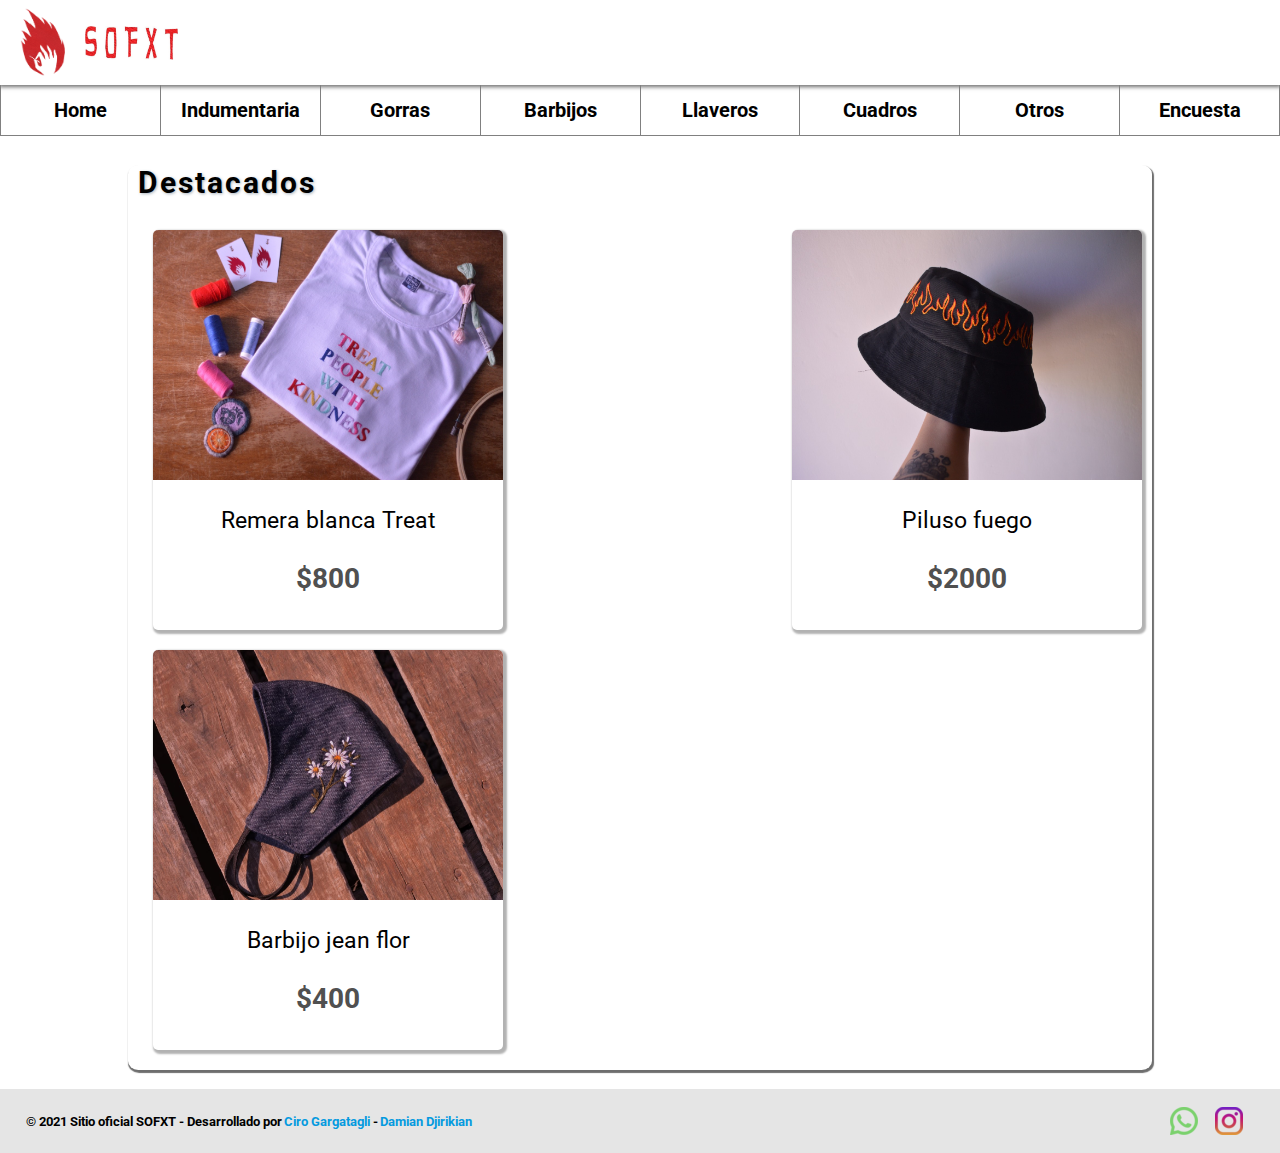
<file: public/html/index.html>
<!DOCTYPE html>
<html lang="es">

<head>
    <!-- Required meta tags -->
    <meta charset="utf-8">
    <meta name="viewport" content="width=device-width, initial-scale=1, shrink-to-fit=no">
    <!-- Estilos -->
    <link rel="stylesheet" href="../css/index.css" TYPE="text/css">
    <link rel="shortcut icon" href="../img/logo.png">
    <title>SOFXT</title>

    <!-- Fuentes -->
    <link rel="preconnect" href="https://fonts.googleapis.com">
    <link rel="preconnect" href="https://fonts.gstatic.com" crossorigin>
    <link href="https://fonts.googleapis.com/css2?family=Roboto:wght@100&display=swap" rel="stylesheet">
    <link rel="stylesheet" href="https://use.fontawesome.com/releases/v5.8.1/css/all.css"
        integrity="sha384-50oBUHEmvpQ+1lW4y57PTFmhCaXp0ML5d60M1M7uH2+nqUivzIebhndOJK28anvf" crossorigin="anonymous">

    <!-- jQuery-->
    <script src="../js/jquery-3.6.0.min.js"></script>
</head>

<body>
    <header>
        <div class="logo">
            <a href="index.html" class="logo-header"><img src="../img/logo.png" alt="Logo" class="imagen-logo"></a>
            <img src="../img/titulo.jpeg" class="imagen-titulo">
        </div>
        <div class="compra">
            <p class="cantidad-carrito" id="carrito"></p>
            <i class="fas fa-shopping-cart carrito"></i>
        </div>
    </header>

    <nav class="menu">
        <div class="item-menu">
            <a href="index.html" class="item-menu-enlace">Home</a>
        </div>
        <div class="item-menu">
            <a href="indumentaria.html" class="item-menu-enlace">Indumentaria</a>
        </div>
        <div class="item-menu">
            <a href="gorras.html" class="item-menu-enlace">Gorras</a>
        </div>
        <div class="item-menu">
            <a href="barbijos.html" class="item-menu-enlace">Barbijos</a>
        </div>
        <div class="item-menu">
            <a href="llaveros.html" class="item-menu-enlace">Llaveros</a>
        </div>
        <div class="item-menu">
            <a href="cuadros.html" class="item-menu-enlace">Cuadros</a>
        </div>
        <div class="item-menu">
            <a href="otros.html" class="item-menu-enlace">Otros</a>
        </div>
        <div class="item-menu">
            <a href="encuesta.html" class="item-menu-enlace">Encuesta</a>
        </div>
    </nav>

    <main>
        <div class="container">
            <section class="section" id="Home">
                <h3>Destacados</h3>
                <div class="articulos">
                    <div class="articulo" id="1">
                        <img src="../img/articulos/Indumentaria/blanca-treat.jpeg" alt="Remera blanca Treat">
                        <p class="descripcion">Remera blanca Treat</p>
                        <p class="precio">$800</p>
                    </div>
                    <div class="articulo" id="2">
                        <img src="../img/articulos/GORRAS/piluso-fuego.jpeg" alt="Piluso fuego">
                        <p class="descripcion">Piluso fuego</p>
                        <p class="precio">$2000</p>
                    </div>
                    <div class="articulo" id="3">
                        <img src="../img/articulos/Barbijos/barbijo-jean-flor.jpeg" alt="Barbijo jean flor">
                        <p class="descripcion">Barbijo jean flor</p>
                        <p class="precio">$400</p>
                    </div>
                </div>
            </section>
        </div>
    </main>

    <footer>
        &copy; 2021 Sitio oficial SOFXT - Desarrollado por
        <a class="desarrollador" href="https://www.linkedin.com/in/ciro-gargatagli-g%C3%B3mez-aba44a1a9/">Ciro
            Gargatagli</a>
        -
        <a class="desarrollador" href="https://www.linkedin.com/in/damian-djirikian-921171b9/">Damian
            Djirikian</a>

        <div class="contacto">
            <a href="#" class="icono wsp"><img src="../img/whatsapp.png">
            </a>
            <a href="https://www.instagram.com/sofxtartetextil/?hl=es-la" class="icono ig"><img
                    src="../img/instagram.png">
            </a>

        </div>

    </footer>
    <script type="module" src="../js/home.js"></script>
</body>

</html>
</file>
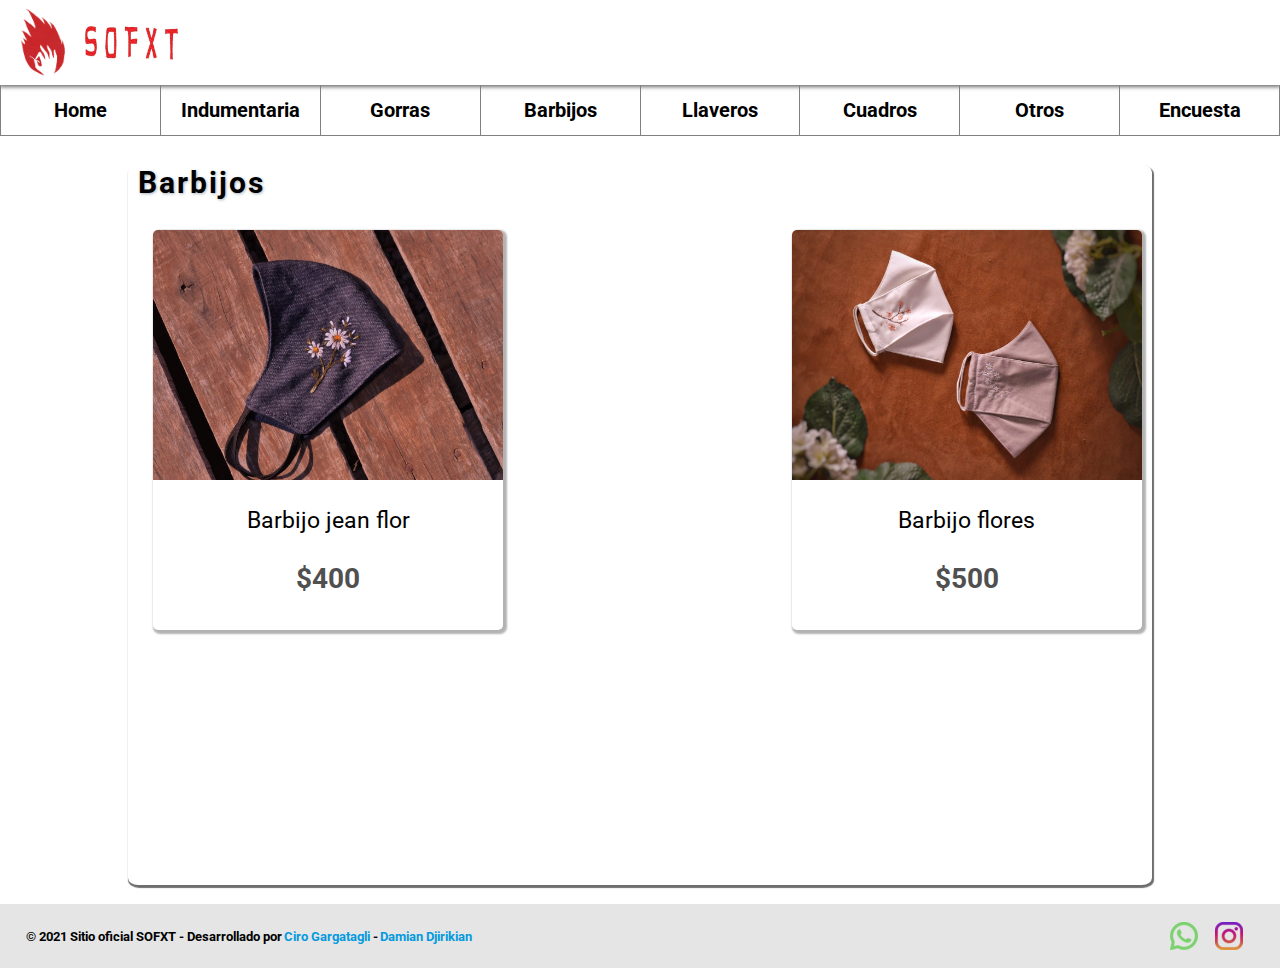
<file: public/html/barbijos.html>
<!DOCTYPE html>
<html lang="es">

<head>
    <!-- Required meta tags -->
    <meta charset="utf-8">
    <meta name="viewport" content="width=device-width, initial-scale=1, shrink-to-fit=no">
    <!-- Estilos -->
    <link rel="stylesheet" href="../css/index.css" TYPE="text/css">
    <link rel="shortcut icon" href="../img/logo.png">
    <title>SOFXT</title>

    <!-- Fuentes -->
    <link rel="preconnect" href="https://fonts.googleapis.com">
    <link rel="preconnect" href="https://fonts.gstatic.com" crossorigin>
    <link href="https://fonts.googleapis.com/css2?family=Roboto:wght@100&display=swap" rel="stylesheet">
</head>

<body>
    <header>
        <div class="logo">
            <a href="index.html" class="logo-header"><img src="../img/logo.png" alt="Logo" class="imagen-logo"></a>
            <img src="../img/titulo.jpeg" class="imagen-titulo">
        </div>
    </header>

    <nav class="menu">
        <div class="item-menu">
            <a href="index.html" class="item-menu-enlace">Home</a>
        </div>
        <div class="item-menu">
            <a href="indumentaria.html" class="item-menu-enlace">Indumentaria</a>
        </div>
        <div class="item-menu">
            <a href="gorras.html" class="item-menu-enlace">Gorras</a>
        </div>
        <div class="item-menu">
            <a href="barbijos.html" class="item-menu-enlace">Barbijos</a>
        </div>
        <div class="item-menu">
            <a href="llaveros.html" class="item-menu-enlace">Llaveros</a>
        </div>
        <div class="item-menu">
            <a href="cuadros.html" class="item-menu-enlace">Cuadros</a>
        </div>
        <div class="item-menu">
            <a href="otros.html" class="item-menu-enlace">Otros</a>
        </div>
        <div class="item-menu">
            <a href="encuesta.html" class="item-menu-enlace">Encuesta</a>
        </div>
    </nav>

    <main>
        <div class="container">
            <section class="section" id="barbijos">
                <h3>Barbijos</h3>
                <div class="articulos">
                    <div class="articulo">
                        <img src="../img/articulos/Barbijos/barbijo-jean-flor.jpeg" alt="Barbijo jean flor">
                        <p class="descripcion">Barbijo jean flor</p>
                        <p class="precio">$400</p>
                    </div>
                    <div class="articulo">
                        <img src="../img/articulos/Barbijos/barbijo-flores.jpeg" alt="Barbijo flores">
                        <p class="descripcion">Barbijo flores</p>
                        <p class="precio">$500</p>
                    </div>
                </div>
            </section>
        </div>
    </main>

    <footer>
        &copy; 2021 Sitio oficial SOFXT - Desarrollado por
        <a class="desarrollador" href="https://www.linkedin.com/in/ciro-gargatagli-g%C3%B3mez-aba44a1a9/">Ciro
            Gargatagli</a>
        -
        <a class="desarrollador" href="https://www.linkedin.com/in/damian-djirikian-921171b9/">Damian
            Djirikian</a>

        <div class="contacto">
            <a href="#" class="icono wsp"><img src="../img/whatsapp.png">
            </a>
            <a href="https://www.instagram.com/sofxtartetextil/?hl=es-la" class="icono ig"><img
                    src="../img/instagram.png">
            </a>

        </div>

    </footer>
</body>

</html>
</file>
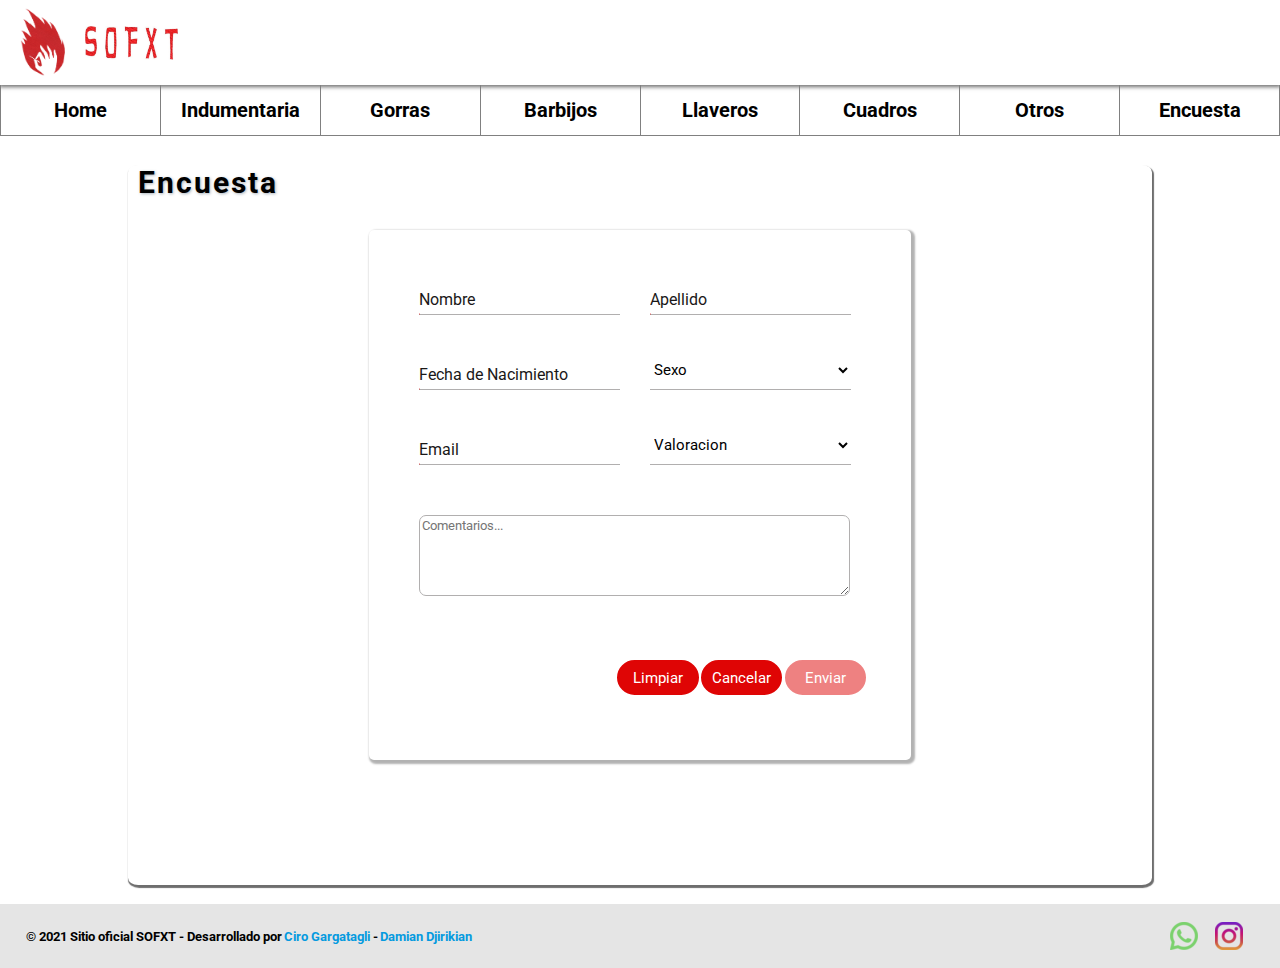
<file: public/html/encuesta.html>
<!DOCTYPE html>
<html lang="es">

<head>
    <!-- Required meta tags -->
    <meta charset="utf-8">
    <meta name="viewport" content="width=device-width, initial-scale=1, shrink-to-fit=no">
    <!-- Estilos -->
    <link rel="stylesheet" href="../css/index.css" TYPE="text/css">
    <link rel="stylesheet" href="../css/encuesta.css" TYPE="text/css">
    <link rel="shortcut icon" href="../img/logo.png">
    <title>SOFXT</title>

    <!-- Fuentes -->
    <link rel="preconnect" href="https://fonts.googleapis.com">
    <link rel="preconnect" href="https://fonts.gstatic.com" crossorigin>
    <link href="https://fonts.googleapis.com/css2?family=Roboto:wght@100&display=swap" rel="stylesheet">
</head>

<body>
    <header>
        <div class="logo">
            <a href="index.html" class="logo-header"><img src="../img/logo.png" alt="Logo" class="imagen-logo"></a>
            <img src="../img/titulo.jpeg" class="imagen-titulo">
        </div>
    </header>

    <nav class="menu">
        <div class="item-menu">
            <a href="index.html" class="item-menu-enlace">Home</a>
        </div>
        <div class="item-menu">
            <a href="indumentaria.html" class="item-menu-enlace">Indumentaria</a>
        </div>
        <div class="item-menu">
            <a href="gorras.html" class="item-menu-enlace">Gorras</a>
        </div>
        <div class="item-menu">
            <a href="barbijos.html" class="item-menu-enlace">Barbijos</a>
        </div>
        <div class="item-menu">
            <a href="llaveros.html" class="item-menu-enlace">Llaveros</a>
        </div>
        <div class="item-menu">
            <a href="cuadros.html" class="item-menu-enlace">Cuadros</a>
        </div>
        <div class="item-menu">
            <a href="otros.html" class="item-menu-enlace">Otros</a>
        </div>
        <div class="item-menu fix-bottom">
            <a href="encuesta.html" class="item-menu-enlace">Encuesta</a>
        </div>

        <i class="fas fa-shopping-cart"></i>
    </nav>

    <main>
        <div class="container">
            <section class="section" id="Encuesta">
                <h3>Encuesta</h3>
                <form id="form-encuesta" class="encuesta">
                    <div class="line-encuesta">
                        <div class="item-encuesta">
                            <input type="text" id="nombre" required>
                            <label for="nombre" class="lbl-nombre">
                                <span class="text-nomb">Nombre</span>
                            </label>
                        </div>
                        <div class="item-encuesta">
                            <input type="text" id="apellido" required>
                            <label for="apellido" class="lbl-nombre">
                                <span class="text-nomb">Apellido</span>
                            </label>
                        </div>
                    </div>
                    <p class="error error-izquierdo ocultar-error" id="error-nombre">Ingresar solo letras</p>
                    <p class="error error-izquierdo ocultar-error" id="nombre-requerido">Este campo es obligatorio</p>
                    <p class="error error-derecho ocultar-error" id="error-apellido">Ingresar solo letras</p>
                    <p class="error error-derecho ocultar-error" id="apellido-requerido">Este campo es obligatorio</p>
                    <div class="line-encuesta">
                        <div class="item-encuesta">
                            <input type="text" id="fechaNac" required>
                            <label for="fechaNac" class="lbl-nombre">
                                <span class="text-nomb">Fecha de Nacimiento</span>
                            </label>
                        </div>
                        <div class="item-encuesta select-encuesta"">
                            <select name=" sexo" id="sexo">
                            <option selected="true" disabled="disabled">Sexo</option>
                            <option value="masculino">Masculino</option>
                            <option value="femenino">Femenino</option>
                            <option value="noBinario">No binario</option>
                            <option value="noContestar">Prefiero no contestar</option>
                            </select>
                        </div>
                    </div>
                    <p class="error error-izquierdo ocultar-error" id="error-fecha">Formato de fecha inválido
                        (dd-mm-yyy)</p>
                    <p class="error error-izquierdo ocultar-error" id="fecha-requerida">Este campo es obligatorio</p>
                    <p class="error error-derecho ocultar-error" id="sexo-requerido">Este campo es obligatorio</p>
                    <div class="line-encuesta">
                        <div class="item-encuesta">
                            <input type="text" id="email" required>
                            <label for="email" class="lbl-nombre">
                                <span class="text-nomb">Email</span>
                            </label>
                        </div>
                        <div class="item-encuesta select-encuesta"">
                            <select name=" valoracion" id="valoracion">
                            <option selected="true" disabled="disabled">Valoracion</option>
                            <option value="lamentable">Lamentable</option>
                            <option value="mala">Mala</option>
                            <option value="podriaSerMejor">Podría ser mejor</option>
                            <option value="cumpleExpectativas">Cumple con mis expectativas</option>
                            <option value="meEncanto">Me encantó</option>
                            </select>
                        </div>
                    </div>
                    <p class="error error-izquierdo ocultar-error" id="error-email">Formato de email inválido</p>
                    <p class="error error-izquierdo ocultar-error" id="email-requerido">Este campo es obligatorio</p>
                    <p class="error error-derecho ocultar-error" id="valoracion-requerida">Este campo es obligatorio</p>
                    <div class="line-encuesta container-comentario">
                        <div class="comentario-encuesta">
                            <textarea for="comentario" class="comentarios" rows="5" cols="50"
                                placeholder="Comentarios..." id="comentario"></textarea>
                        </div>
                    </div>
                    <div class="line-encuesta container-buttons">
                        <div class="buttons">
                            <button class="button" id="limpiar">Limpiar</button>
                            <button class="button" id="cancelar">Cancelar</button>
                            <button type="submit" form="form-encuesta" class="button" id="formulario" formnovalidate
                                disabled>
                                Enviar
                            </button>
                        </div>
                    </div>
                </form>
            </section>
        </div>
    </main>

    <footer>
        &copy; 2021 Sitio oficial SOFXT - Desarrollado por
        <a class="desarrollador" href="https://www.linkedin.com/in/ciro-gargatagli-g%C3%B3mez-aba44a1a9/">Ciro
            Gargatagli</a>
        -
        <a class="desarrollador" href="https://www.linkedin.com/in/damian-djirikian-921171b9/">Damian
            Djirikian</a>

        <div class="contacto">
            <a href="#" class="icono wsp"><img src="../img/whatsapp.png">
            </a>
            <a href="https://www.instagram.com/sofxtartetextil/?hl=es-la" class="icono ig"><img
                    src="../img/instagram.png">
            </a>

        </div>

    </footer>
    <script type="module" src="../js/encuesta.js"></script>
</body>

</html>
</file>
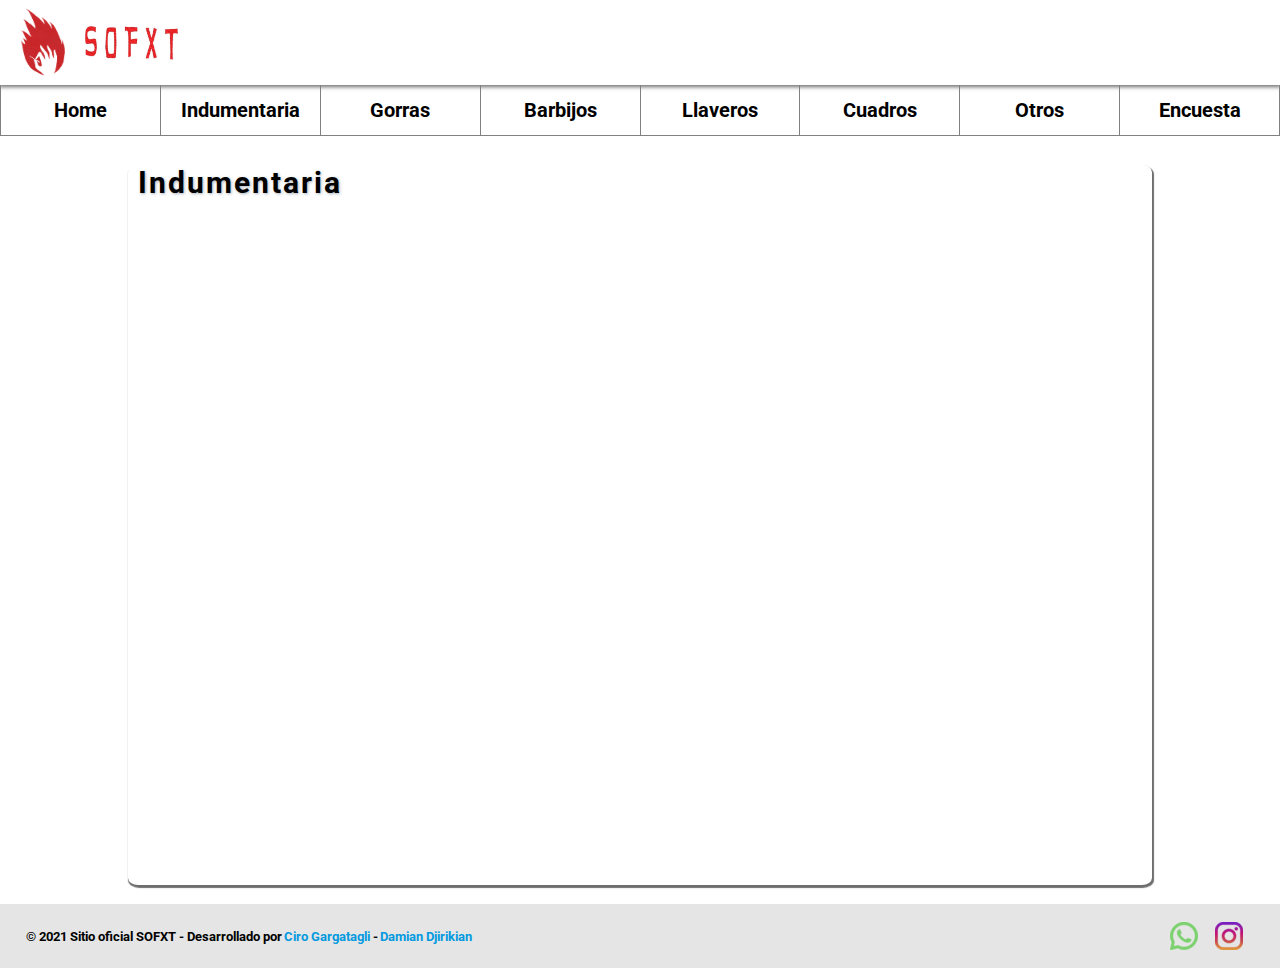
<file: public/html/indumentaria.html>
<!DOCTYPE html>
<html lang="es">

<head>
    <!-- Required meta tags -->
    <meta charset="utf-8">
    <meta name="viewport" content="width=device-width, initial-scale=1, shrink-to-fit=no">
    <!-- Estilos -->
    <link rel="stylesheet" href="../css/index.css" TYPE="text/css">
    <link rel="shortcut icon" href="../img/logo.png">
    <title>SOFXT</title>

    <!-- Fuentes -->
    <link rel="preconnect" href="https://fonts.googleapis.com">
    <link rel="preconnect" href="https://fonts.gstatic.com" crossorigin>
    <link href="https://fonts.googleapis.com/css2?family=Roboto:wght@100&display=swap" rel="stylesheet">

    <!-- jQuery-->
    <script src="../js/jquery-3.6.0.min.js"></script>
</head>

<body>
    <header>
        <div class="logo">
            <a href="index.html" class="logo-header"><img src="../img/logo.png" alt="Logo" class="imagen-logo"></a>
            <img src="../img/titulo.jpeg" class="imagen-titulo">
        </div>
    </header>

    <nav class="menu">
        <div class="item-menu">
            <a href="index.html" class="item-menu-enlace">Home</a>
        </div>
        <div class="item-menu">
            <a href="indumentaria.html" class="item-menu-enlace">Indumentaria</a>
        </div>
        <div class="item-menu">
            <a href="gorras.html" class="item-menu-enlace">Gorras</a>
        </div>
        <div class="item-menu">
            <a href="barbijos.html" class="item-menu-enlace">Barbijos</a>
        </div>
        <div class="item-menu">
            <a href="llaveros.html" class="item-menu-enlace">Llaveros</a>
        </div>
        <div class="item-menu">
            <a href="cuadros.html" class="item-menu-enlace">Cuadros</a>
        </div>
        <div class="item-menu">
            <a href="otros.html" class="item-menu-enlace">Otros</a>
        </div>
        <div class="item-menu">
            <a href="encuesta.html" class="item-menu-enlace">Encuesta</a>
        </div>
    </nav>

    <main>
        <div class="container">
            <section class="section" id="Indumentaria">
                <h3>Indumentaria</h3>
                <div class="articulos" id="articulos">
                </div>
            </section>
        </div>
    </main>

    <footer>
        &copy; 2021 Sitio oficial SOFXT - Desarrollado por
        <a class="desarrollador" href="https://www.linkedin.com/in/ciro-gargatagli-g%C3%B3mez-aba44a1a9/">Ciro
            Gargatagli</a>
        -
        <a class="desarrollador" href="https://www.linkedin.com/in/damian-djirikian-921171b9/">Damian
            Djirikian</a>

        <div class="contacto">
            <a href="#" class="icono wsp"><img src="../img/whatsapp.png">
            </a>
            <a href="https://www.instagram.com/sofxtartetextil/?hl=es-la" class="icono ig"><img
                    src="../img/instagram.png">
            </a>
        </div>
    </footer>
    <script type="module" src="../js/indumentaria.js"></script>
</body>

</html>
</file>
<file: public/css/index.css>
* {
    font-family: 'Roboto', sans-serif
}

html {
    min-height: 100vh;
    width: 100%;
  }

body {
    min-height: 100vh;
    margin: 0;
  }

a {
    text-decoration: none;
}

header {
    width: 100%;
    height: 85px;
    box-shadow: 0px 1px 4px 1px rgb(110, 110, 110);
    background-color: white;
}

.logo {
    display: flex;
    float: left;
    align-items: center;
    height: 100%;
}

.logo-header {
    display: block;
    margin-left: 20px;
    margin-bottom: 1%;
    margin-top: 0.5%;
    height: 80%;
    width: 45px;
}

.imagen-logo{
    width: 100%;
    height: 100%;
}

.imagen-titulo {
    display: block;
    height: 40%;
    margin-left: 20px;
}

.compra {
    display: flex;
    float: right;
    align-items: center;
    height: 100%;
    width: 5%;
    margin-right: 15px;
}

.cantidad-carrito {
    margin-right: 2%;
    font-size: 20px;
}

.carrito {
    margin-left: 5%;
    font-size: 25px;
    color: rgb(223, 5, 5);
}

.menu {
    display: flex;
    height: 50px;
    width: 100%;
}

.item-menu {
    height: 100%;
    width: 12.5%;
    border-bottom: gray 1px solid;
    border-right: gray 1px solid;
    transition: all 100ms;
}

.item-menu:first-child {
    border-left: gray 1px solid;
}

.item-menu:hover{
    font-size: 1.3rem;
    background-color: rgba(0, 0, 0, 0.03);
}

.item-menu-enlace {
    display: block;
    line-height: 50px;
    font-family: 'Roboto';
    font-weight: bolder;
    color: black;
    font-size: 20px;
    text-align: center;
}

main {
    margin: 0 auto;  
    min-height: 80vh;
    width: 80%;
    height: 100%;
    margin-bottom: 1.5%;
    border-radius: 1%;
    box-shadow: 1px 2px 1px 1px rgb(110, 110, 110);
    margin-top: 10px;
}

.container{
    width: 100%;
    height: 100%;
}

.section{
    font-family: 'Roboto';
    width: 98%;
    margin-left: 1%;
}

.section h3 {
    font-size: 30px;
    letter-spacing: 2px;
    text-shadow: 1px 1px 3px #34495e69;
}

.articulos{
    display: flex;
    flex-direction: row;
    flex-wrap: wrap;
    justify-content: space-between;
    width: 100%;
    height: 100%;
}
.articulo {
    margin-bottom: 20px;
    margin-left: 15px;
    transition: all 0.4s ease;
    box-shadow: 2px 2px 2px 2px rgba(0, 0, 0, 0.3);
    border-radius: 5px;
    border-color: #34495e;
    overflow: hidden;
    background-color: white;
    width: 350px;
    height: 400px;
    transition: all 250ms;
}

.articulo:hover {
    background-color: rgba(240, 240, 240, 0.3);
    box-shadow: 2px 2px 2px 2px rgba(253, 33, 33, 0.7);
    cursor: pointer;
}

.articulo:hover .descripcion {
    font-size: 25px;
    text-shadow: 1px 1px 3px #34495e69;
    transition: all 200ms;
}

.articulo:hover .precio {
    font-size: 31px;
    transition: all 200ms;
}

.articulo img {
    width: 100%;
    height: 250px;
}

.imagen-opaca {
    opacity: 0.65;
}

.descripcion {
    font-size: 23px;
    text-align: center;
}

.precio {
    font-size: 28px;
    text-align: center;
    font-weight: bold;
    color: rgb(80, 80, 80);
}


footer {
    font-weight: bolder;
    font-size: 0.8rem;
    background-color: rgba(0, 0, 0, 0.103);
    bottom: 0;
    height: 4rem;
    width: 98%;
    display: flex;
    align-items: center; 
    padding-left: 2%;
}
.desarrollador{    
    text-decoration: none;
    color: rgb(5, 154, 223);
    padding-left: 0.2%;
    padding-right: 0.2%;
}

.contacto{
    display: flex;
    height: 43%;    
    width: 100px;
    margin-left: auto;
    margin-right: 2%;
}

.icono{
    display: block;
    height: 100%;
    width: 30px;
    margin-left: 15%;
}
</file>
<file: public/css/encuesta.css>
.buttons{
    display: flex;
    width: 50%;
    text-align: center;
    margin: auto;
    margin-top: 1%;
    justify-content: end;
}

.button{
    cursor: pointer;
    width: 100px;
    height: 35px;   
    background-color: rgb(223, 5, 5);
    color: rgb(255, 255, 255);
    border: 2px solid rgb(223, 5, 5);
    border-radius: 20px;
    font-size: 15px;
    margin-left: 1%;
}

#formulario:disabled{
    opacity: 0.5;
    cursor: default;
}

.encuesta{
    margin-bottom: 20px;
    margin-left: 15px;
    transition: all 0.4s ease;
    box-shadow: 2px 2px 2px 2px rgba(0, 0, 0, 0.3);
    border-radius: 5px;
    border-color: #34495e;
    overflow: hidden;
    background-color: white;
    width: 50%;
    height: 500px;
    transition: all 250ms;
    margin: auto;
    padding: 2% 2% 1% 2%;
}
.line-encuesta{
    width: 100%;
    height: 60px;
    margin-top: 3%;
    display: flex;
}

.item-encuesta{
    width: 40%;
    margin-left: 6%;
    height: 50px;
    position: relative;
    overflow: hidden;
    display: flex;
    align-items: center;
}
.item-encuesta input{
    width: 100%;
    height: 100%;
    background: none;
    color: rgb(0, 0, 0);
    padding-top: 20px;
    border: none;
    outline: 0px;
}
.item-encuesta .lbl-nombre{
    position: absolute;
    bottom: 0;
    left: 0;
    width: 100%;
    height: 100%;
    pointer-events: none;
    border-bottom: 1px solid #b1afaf;
}

.item-encuesta .lbl-nombre::after{
    content: '';
    position: absolute;
    left: 0;
    bottom: -1px;
    width: 100%;
    height: 100%;
    border-bottom: 2px solid rgb(223, 5, 5);
    transform: translateX(-100%);
    transition: all 0.3s ease;
}
.text-nomb{
    position: absolute;
    bottom: 5px;
    left: 0;
    transition: all 0.3s ease;
    color: rgb(26, 24, 24);
}
.item-encuesta input:focus + .lbl-nombre .text-nomb,
.item-encuesta input:valid + .lbl-nombre .text-nomb{
    transform: translateY(-150%);
    font-size: 12px;
    color: rgb(223, 5, 5);
}
.item-encuesta input:focus + .lbl-nombre::after,
.item-encuesta input:valid + .lbl-nombre::after{
    transform: translateX(0%);
}

.select-encuesta{
    margin-top: 5px;
}

.select-encuesta select {    
    background: transparent;
    border: none;
    font-size: 15px;
    height: 40px;
    border-bottom: 1px solid #b1afaf;
    bottom: 0;
    width: 100%;
 }
 
.container-comentario{
    height: 150px;
}

.comentario-encuesta{
    margin: auto;
    width: 100%;
    margin-left: 6%;
    margin-top: 5%;
 }

.comentario-encuesta textarea{
    border-radius: 7px;
    border: 1px solid #b1afaf;
    width: 90%;
 }

.comentario-encuesta textarea:focus{
     border: none;
    border: 2px solid rgb(223, 5, 5);
}

.container-buttons{
    margin-left: 20%;
}

.error{
    margin: 0 auto;
    display: block;
    width: 146px;
    font-size: 13px;
    color: red;
    margin-left: 6%;
}

.error-izquierdo{
    float: left;
}

.error-derecho {
    margin-left: 52%;
}

.ocultar-error {
    display: none;
}
</file>
